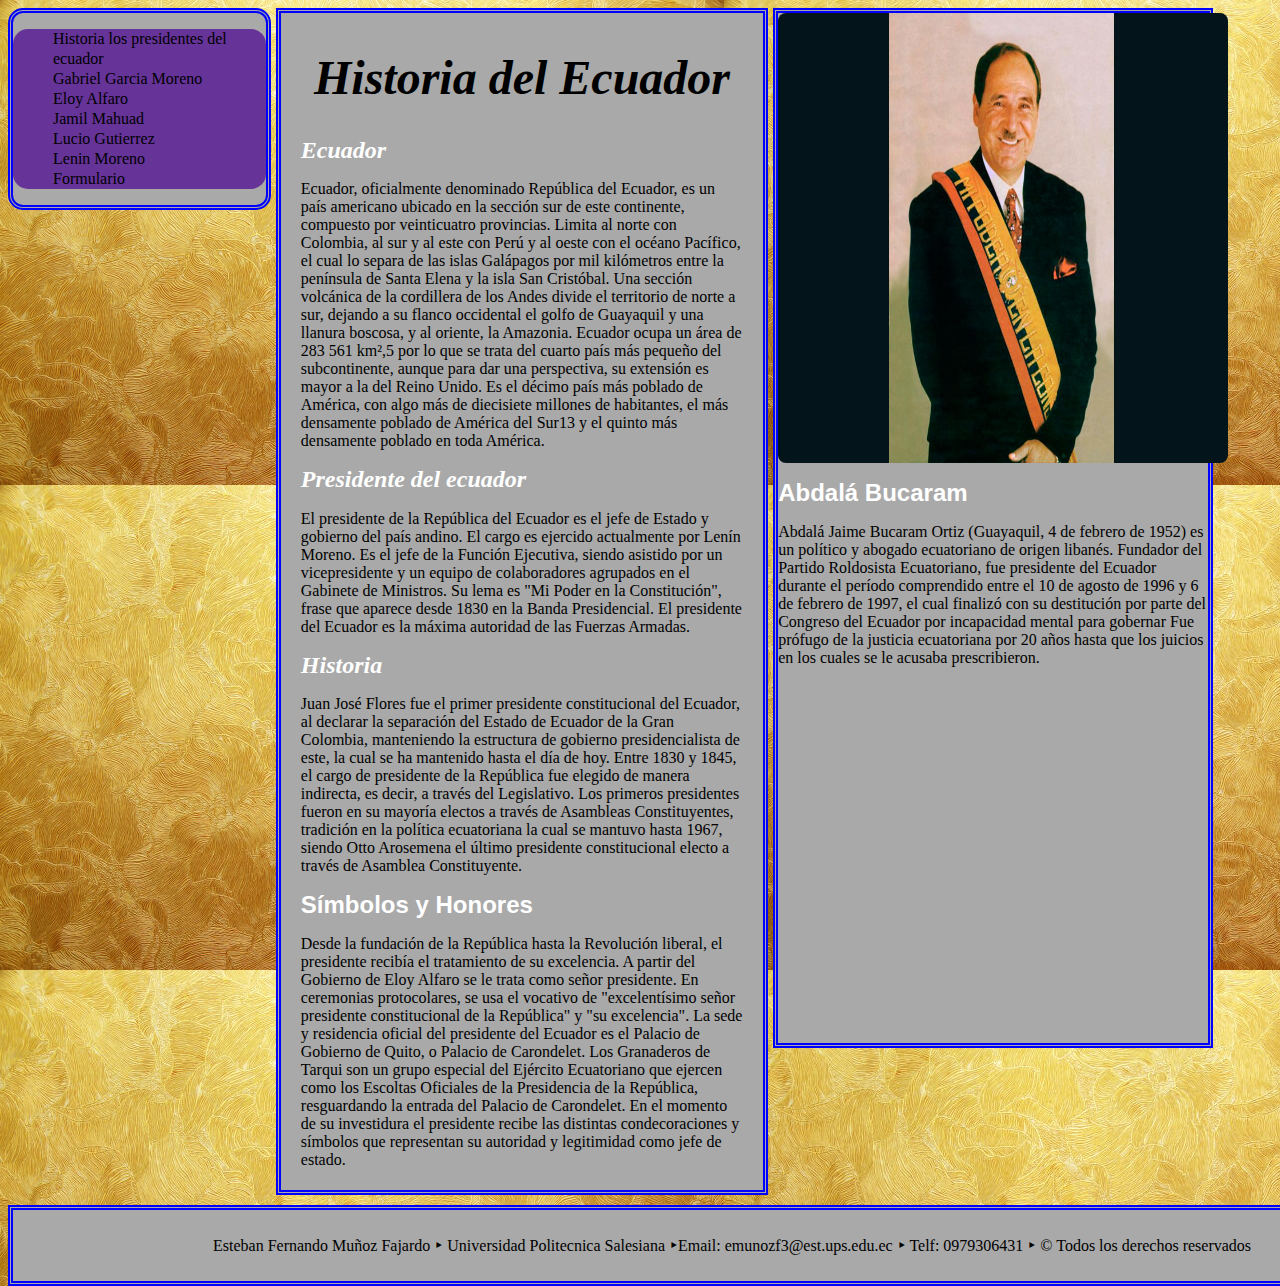
<file: ejemplo2/index.html>
<!DOCTYPE html>
<html lang="es">

<head>
    <title>Historia de los presidentes en el Ecuador</title>
    <meta charset="utf-8" />
</head>

<body id="fondo">
    <link href="./css/reglas.css" rel="stylesheet" type="text/css" />
    <link href="./css/trescolumnas.css" rel="stylesheet" type="text/css" />
    <header>
        <section>
            <nav id="menuPrincipal" class="menu">
                <ul>
                    <li><a href="index.html">Historia los presidentes del ecuador</a></li>
                    <li><a href="page1.html">Gabriel Garcia Moreno</a></li>
                    <li><a href="page2.html">Eloy Alfaro</a></li>
                    <li><a href="page3.html">Jamil Mahuad </a></li>
                    <li><a href="page4.html">Lucio Gutierrez</a></li>
                    <li><a href="page5.html">Lenin Moreno</a></li>
                    <li><a href="formulario.html">Formulario</a></li>
                </ul>

          
            </nav>
        </section>
    </header>

    <section id=contenido>
        <article id=definicion>
            <h1>Historia del Ecuador</h1>
            <head>
                <h2>Ecuador</h2>
            </head>
            <p>
                    Ecuador, oficialmente denominado República del Ecuador, 
                    es un país americano ubicado en la sección sur de este continente, 
                    compuesto por veinticuatro provincias. Limita al norte con Colombia, 
                    al sur y al este con Perú y al oeste con el océano Pacífico, 
                    el cual lo separa de las islas Galápagos por mil kilómetros entre la península de Santa Elena y 
                    la isla San Cristóbal. 
                    Una sección volcánica de la cordillera de los Andes divide el territorio de norte a sur, 
                    dejando a su flanco occidental el golfo de Guayaquil y una llanura boscosa, y al oriente, 
                    la Amazonia. Ecuador ocupa un área de 283 561 km²,5​ por lo que se trata del cuarto país 
                    más pequeño del subcontinente, aunque para dar una perspectiva, su extensión es mayor 
                    a la del Reino Unido. Es el décimo país más poblado de América, con algo más de diecisiete 
                    millones de habitantes, el más densamente poblado de América del Sur13​ y 
                    el quinto más densamente poblado en toda América. 
            </p>
        </article>

        <article id=presidencia>
            
            <h2>Presidente del ecuador</h2>
        
        <p>
                El presidente de la República del Ecuador es el jefe de Estado 
                y gobierno del país andino. El cargo es ejercido actualmente por Lenín Moreno. 
                Es el jefe de la Función Ejecutiva, siendo asistido por un vicepresidente y 
                un equipo de colaboradores agrupados en el Gabinete de Ministros. 
                Su lema es "Mi Poder en la Constitución", frase que aparece desde 1830 en la Banda Presidencial. 
                El presidente del Ecuador es la máxima autoridad de las Fuerzas Armadas. 
        </p>
    </article>

    <article id=historia>
        
            <h2>Historia</h2>
        
        <p>
            
                Juan José Flores fue el primer presidente constitucional del Ecuador, 
                al declarar la separación del Estado de Ecuador de la Gran Colombia, 
                manteniendo la estructura de gobierno presidencialista de este, 
                la cual se ha mantenido hasta el día de hoy. 
                Entre 1830 y 1845, el cargo de presidente de la República fue elegido de manera indirecta, 
                es decir, a través del Legislativo. Los primeros presidentes fueron en su mayoría electos a 
                través de Asambleas Constituyentes, tradición en la política ecuatoriana la cual se mantuvo hasta 1967, 
                siendo Otto Arosemena el último presidente constitucional electo a través de Asamblea Constituyente.
        </p>
    </article>


    

    <article id=honores>
        <h3>Símbolos y Honores</h3>

        <p>
                Desde la fundación de la República hasta la Revolución liberal, 
                el presidente recibía el tratamiento de su excelencia. 
                A partir del Gobierno de Eloy Alfaro se le trata como señor presidente. 
                En ceremonias protocolares, se usa el vocativo de "excelentísimo señor presidente constitucional de la República" y 
                "su excelencia".

                La sede y residencia oficial del presidente del Ecuador es el Palacio de Gobierno de Quito, 
                o Palacio de Carondelet. Los Granaderos de Tarqui son un grupo especial del Ejército Ecuatoriano que 
                ejercen como los Escoltas Oficiales de la Presidencia de la República, 
                resguardando la entrada del Palacio de Carondelet. 
                En el momento de su investidura el presidente recibe las distintas condecoraciones y símbolos que representan 
                su autoridad y legitimidad como jefe de estado. 
        </p>
    </article>
   
</section>   

<section id="tercera">
    <img src="./images/abdala.jpg" class="imagen" alt="" />
    <article id=piel>
            <h3>Abdalá Bucaram</h3>
            <p>
                    Abdalá Jaime Bucaram Ortiz (Guayaquil, 4 de febrero de 1952) es un político y abogado ecuatoriano de origen libanés. 
                    Fundador del Partido Roldosista Ecuatoriano, fue presidente del Ecuador durante el período comprendido entre el 
                    10 de agosto de 1996 y 6 de febrero de 1997, 
                    el cual finalizó con su destitución por parte del Congreso del Ecuador 
                    por incapacidad mental para gobernar​ Fue prófugo de la justicia ecuatoriana por 20 años hasta que los juicios en 
                    los cuales se le acusaba prescribieron.
            </p>
        </article>    


<aside>
    <iframe width="450" height="300" src="https://www.youtube.com/embed/pgePnGHpA5s" 
    frameborder="0" allow="accelerometer; autoplay; encrypted-media; gyroscope; picture-in-picture" allowfullscreen>
    </iframe>
</aside>


</section>



<footer id="footer">
<p>Esteban Fernando Muñoz Fajardo &#8227; Universidad Politecnica Salesiana &#8227;Email:
<a href="mailto:emunozf3@est.ups.edu.ec">emunozf3@est.ups.edu.ec</a> &#8227;
Telf: <a href="0979306431">0979306431</a> &#8227; &#169; Todos los derechos reservados</p>
</footer>
</body>

</html>
</file>
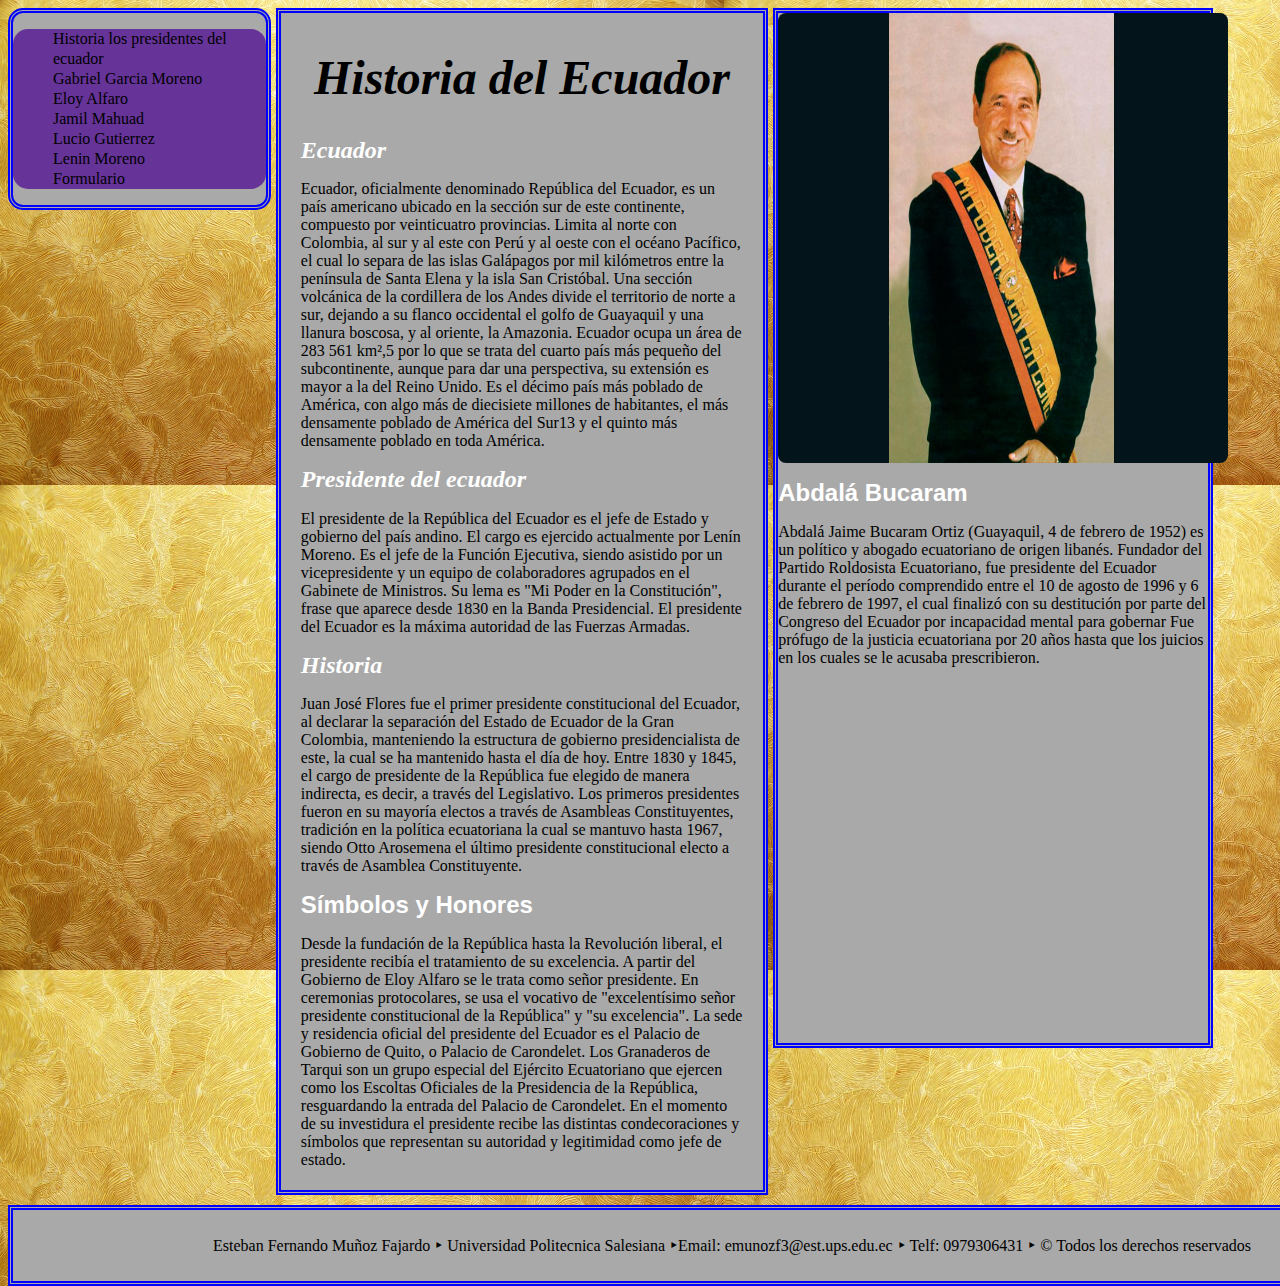
<file: ejemplo2/paginas/index.html>
<!DOCTYPE html>
<html lang="es">

<head>
    <title>Historia de los presidentes en el Ecuador</title>
    <meta charset="utf-8" />
</head>

<body id="fondo">
    <link href="../css/reglas.css" rel="stylesheet" type="text/css" />
    <link href="../css/trescolumnas.css" rel="stylesheet" type="text/css" />
    <header>
        <section>
            <nav id="menuPrincipal" class="menu">
                <ul>
                    <li><a href="index.html">Historia los presidentes del ecuador</a></li>
                    <li><a href="page1.html">Gabriel Garcia Moreno</a></li>
                    <li><a href="page2.html">Eloy Alfaro</a></li>
                    <li><a href="page3.html">Jamil Mahuad </a></li>
                    <li><a href="page4.html">Lucio Gutierrez</a></li>
                    <li><a href="page5.html">Lenin Moreno</a></li>
                    <li><a href="formulario.html">Formulario</a></li>
                </ul>

          
            </nav>
        </section>
    </header>

    <section id=contenido>
        <article id=definicion>
            <h1>Historia del Ecuador</h1>
            <head>
                <h2>Ecuador</h2>
            </head>
            <p>
                    Ecuador, oficialmente denominado República del Ecuador, 
                    es un país americano ubicado en la sección sur de este continente, 
                    compuesto por veinticuatro provincias. Limita al norte con Colombia, 
                    al sur y al este con Perú y al oeste con el océano Pacífico, 
                    el cual lo separa de las islas Galápagos por mil kilómetros entre la península de Santa Elena y 
                    la isla San Cristóbal. 
                    Una sección volcánica de la cordillera de los Andes divide el territorio de norte a sur, 
                    dejando a su flanco occidental el golfo de Guayaquil y una llanura boscosa, y al oriente, 
                    la Amazonia. Ecuador ocupa un área de 283 561 km²,5​ por lo que se trata del cuarto país 
                    más pequeño del subcontinente, aunque para dar una perspectiva, su extensión es mayor 
                    a la del Reino Unido. Es el décimo país más poblado de América, con algo más de diecisiete 
                    millones de habitantes, el más densamente poblado de América del Sur13​ y 
                    el quinto más densamente poblado en toda América. 
            </p>
        </article>

        <article id=presidencia>
            
            <h2>Presidente del ecuador</h2>
        
        <p>
                El presidente de la República del Ecuador es el jefe de Estado 
                y gobierno del país andino. El cargo es ejercido actualmente por Lenín Moreno. 
                Es el jefe de la Función Ejecutiva, siendo asistido por un vicepresidente y 
                un equipo de colaboradores agrupados en el Gabinete de Ministros. 
                Su lema es "Mi Poder en la Constitución", frase que aparece desde 1830 en la Banda Presidencial. 
                El presidente del Ecuador es la máxima autoridad de las Fuerzas Armadas. 
        </p>
    </article>

    <article id=historia>
        
            <h2>Historia</h2>
        
        <p>
            
                Juan José Flores fue el primer presidente constitucional del Ecuador, 
                al declarar la separación del Estado de Ecuador de la Gran Colombia, 
                manteniendo la estructura de gobierno presidencialista de este, 
                la cual se ha mantenido hasta el día de hoy. 
                Entre 1830 y 1845, el cargo de presidente de la República fue elegido de manera indirecta, 
                es decir, a través del Legislativo. Los primeros presidentes fueron en su mayoría electos a 
                través de Asambleas Constituyentes, tradición en la política ecuatoriana la cual se mantuvo hasta 1967, 
                siendo Otto Arosemena el último presidente constitucional electo a través de Asamblea Constituyente.
        </p>
    </article>


    

    <article id=honores>
        <h3>Símbolos y Honores</h3>

        <p>
                Desde la fundación de la República hasta la Revolución liberal, 
                el presidente recibía el tratamiento de su excelencia. 
                A partir del Gobierno de Eloy Alfaro se le trata como señor presidente. 
                En ceremonias protocolares, se usa el vocativo de "excelentísimo señor presidente constitucional de la República" y 
                "su excelencia".

                La sede y residencia oficial del presidente del Ecuador es el Palacio de Gobierno de Quito, 
                o Palacio de Carondelet. Los Granaderos de Tarqui son un grupo especial del Ejército Ecuatoriano que 
                ejercen como los Escoltas Oficiales de la Presidencia de la República, 
                resguardando la entrada del Palacio de Carondelet. 
                En el momento de su investidura el presidente recibe las distintas condecoraciones y símbolos que representan 
                su autoridad y legitimidad como jefe de estado. 
        </p>
    </article>
   
</section>   

<section id="tercera">
    <img src="../images/abdala.jpg" class="imagen" alt="" />
    <article id=piel>
            <h3>Abdalá Bucaram</h3>
            <p>
                    Abdalá Jaime Bucaram Ortiz (Guayaquil, 4 de febrero de 1952) es un político y abogado ecuatoriano de origen libanés. 
                    Fundador del Partido Roldosista Ecuatoriano, fue presidente del Ecuador durante el período comprendido entre el 
                    10 de agosto de 1996 y 6 de febrero de 1997, 
                    el cual finalizó con su destitución por parte del Congreso del Ecuador 
                    por incapacidad mental para gobernar​ Fue prófugo de la justicia ecuatoriana por 20 años hasta que los juicios en 
                    los cuales se le acusaba prescribieron.
            </p>
        </article>    


<aside>
    <iframe width="450" height="300" src="https://www.youtube.com/embed/pgePnGHpA5s" 
    frameborder="0" allow="accelerometer; autoplay; encrypted-media; gyroscope; picture-in-picture" allowfullscreen>
    </iframe>
</aside>


</section>



<footer id="footer">
<p>Esteban Fernando Muñoz Fajardo &#8227; Universidad Politecnica Salesiana &#8227;Email:
<a href="mailto:emunozf3@est.ups.edu.ec">emunozf3@est.ups.edu.ec</a> &#8227;
Telf: <a href="0979306431">0979306431</a> &#8227; &#169; Todos los derechos reservados</p>
</footer>
</body>

</html>
</file>
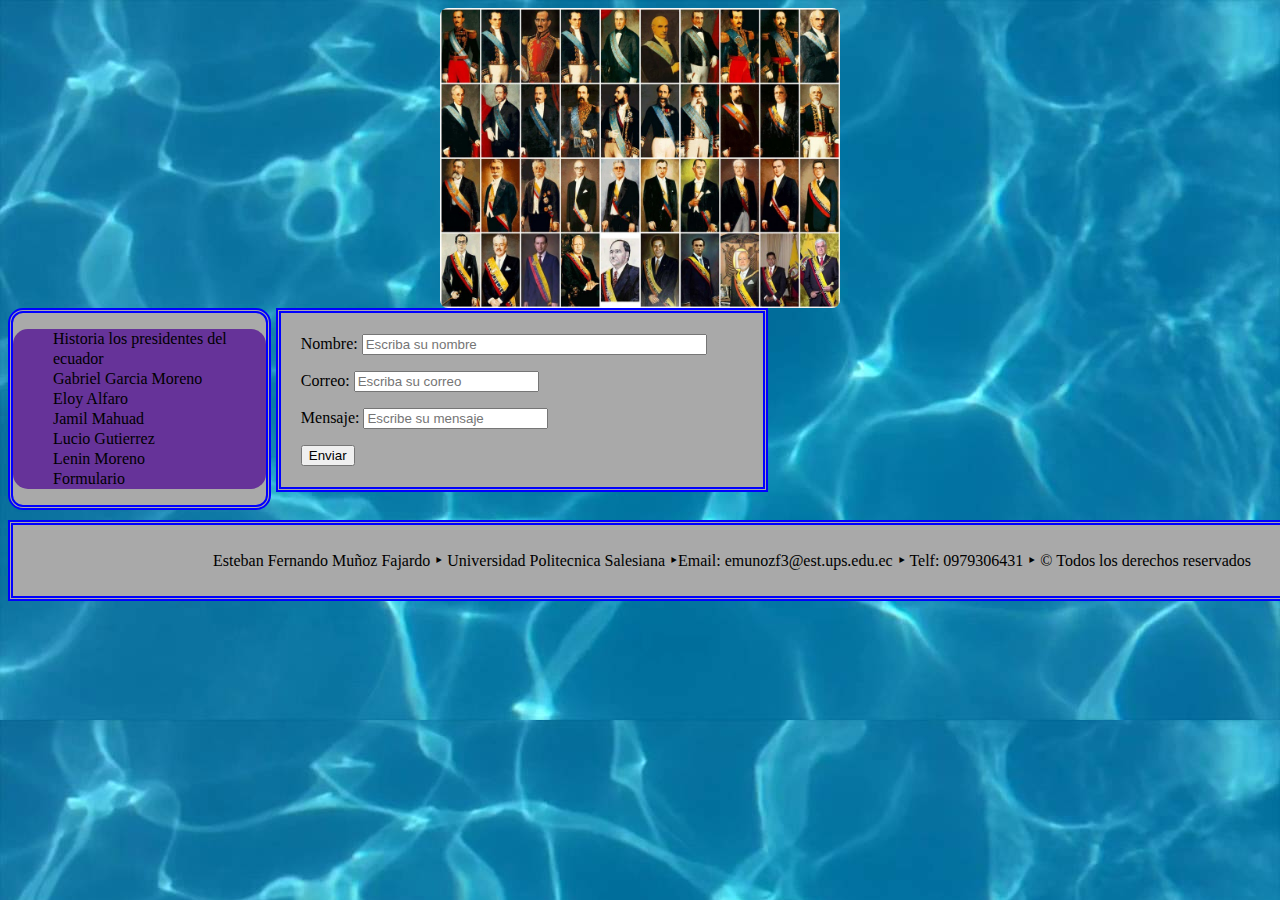
<file: ejemplo2/paginas/formulario.html>
<!DOCTYPE html>
<html lang="es">

<head>
    <title>Formulario</title>
    <meta charset="utf-8" />
</head>

<body id="fondo5">
    <link href="../css/reglas.css" rel="stylesheet" type="text/css" />
    <link href="../css/trescolumnas.css" rel="stylesheet" type="text/css" />
    <header>
            <a href="index.html"><img src="../images/presidentes.jpg" width="400" height="300" alt="presidentes" /></a>

        <section>
            <nav id="menuPrincipal" class="menu">
                <ul>
                    <li><a href="index.html">Historia los presidentes del ecuador</a></li>
                    <li><a href="page1.html">Gabriel Garcia Moreno</a></li>
                    <li><a href="page2.html">Eloy Alfaro</a></li>
                    <li><a href="page3.html">Jamil Mahuad </a></li>
                    <li><a href="page4.html">Lucio Gutierrez</a></li>
                    <li><a href="page5.html">Lenin Moreno</a></li>
                    <li><a href="formulario.html">Formulario</a></li>
                </ul>
            </nav>
        </section>
    </header>

    <form id="contenido" id="formulario">
        <p>Nombre: <input type="nombre" name="nombre" size="40" placeholder="Escriba su nombre"></p>
        <p>Correo: <input type="correo" name="correo" min="1900" placeholder="Escriba su correo"></p>
        <p>Mensaje: <input type="mensaje" name="mensaje" min="1900" placeholder="Escribe su mensaje"></p>

        <p>
            <input type="submit" value="Enviar">
        </p>
    </form>

    <footer id="footer">
            <p>Esteban Fernando Muñoz Fajardo &#8227; Universidad Politecnica Salesiana &#8227;Email:
                <a href="mailto:emunozf3@est.ups.edu.ec">emunozf3@est.ups.edu.ec</a> &#8227;
                Telf: <a href="0979306431">0979306431</a> &#8227; &#169; Todos los derechos reservados</p>
        </footer>

</body>

</html>
</file>
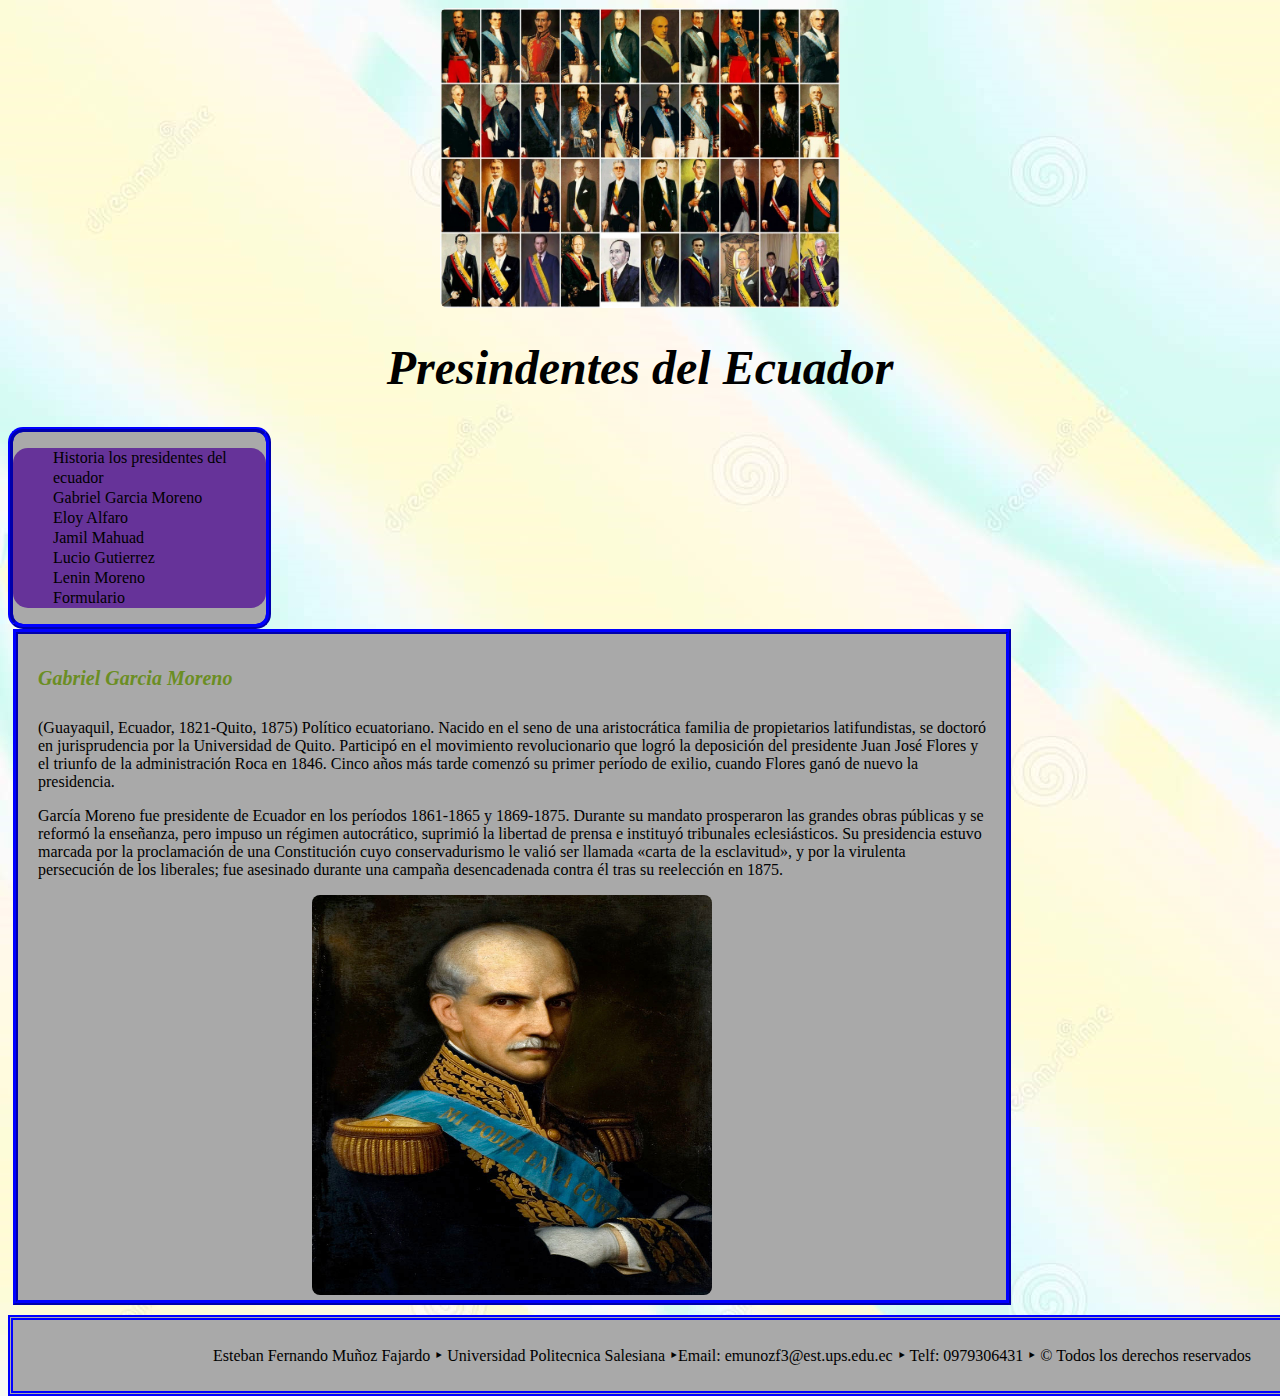
<file: ejemplo2/paginas/page1.html>
<!DOCTYPE html>
<html lang="es">

<head>
    <title>Gabriel Garcia Moreno</title>
    <meta charset="utf-8" />
</head>
<a href="index.html"><img src="../images/presidentes.jpg" width="400" height="300" alt="presidentes" /></a>
<body id="fondo2">
    <link href="../css/reglas.css" rel="stylesheet" type="text/css" />
    <link href="../css/doscolumnas.css" rel="stylesheet" type="text/css" />
    <header>
       
            <h1>Presindentes del Ecuador</h1>

        <section>
            <nav id="menuPrincipal" class="menu">
                <ul>
                    <li><a href="index.html">Historia los presidentes del ecuador</a></li>
                    <li><a href="page1.html">Gabriel Garcia Moreno</a></li>
                    <li><a href="page2.html">Eloy Alfaro</a></li>
                    <li><a href="page3.html">Jamil Mahuad </a></li>
                    <li><a href="page4.html">Lucio Gutierrez</a></li>
                    <li><a href="page5.html">Lenin Moreno</a></li>
                    <li><a href="formulario.html">Formulario</a></li>
                </ul>

            </nav>
        </section>
    </header>
    <section id="contenido">
        <article>
            <h2 class="titulo">Gabriel Garcia Moreno</h2>

            <p>(Guayaquil, Ecuador, 1821-Quito, 1875) Político ecuatoriano. 
                Nacido en el seno de una aristocrática familia de propietarios latifundistas, 
                se doctoró en jurisprudencia por la Universidad de Quito. Participó en el movimiento 
                revolucionario que logró la deposición del presidente Juan José Flores y el triunfo de 
                la administración Roca en 1846. Cinco años más tarde comenzó su primer período de exilio, 
                cuando Flores ganó de nuevo la presidencia. 
            </p>
            <p>
                    García Moreno fue presidente de Ecuador en los períodos 1861-1865 y 1869-1875. 
                    Durante su mandato prosperaron las grandes obras públicas y se reformó la enseñanza, 
                    pero impuso un régimen autocrático, suprimió la libertad de prensa e instituyó tribunales eclesiásticos. 
                    Su presidencia estuvo marcada por la proclamación de una Constitución cuyo conservadurismo le valió ser 
                    llamada «carta de la esclavitud», y por la virulenta persecución de los liberales; 
                    fue asesinado durante una campaña desencadenada contra él tras su reelección en 1875.
            </p>
            <aside>
                <img src="../images/gabriel.jpg"  width="400" height="400" alt="gabriel garcia moreno" />
            </aside>
        </article>
    </section>
    <footer id="footer">
        <p>Esteban Fernando Muñoz Fajardo &#8227; Universidad Politecnica Salesiana &#8227;Email:
            <a href="mailto:emunozf3@est.ups.edu.ec">emunozf3@est.ups.edu.ec</a> &#8227;
            Telf: <a href="0979306431">0979306431</a> &#8227; &#169; Todos los derechos reservados</p>
    </footer>
</body>


</html>
</file>
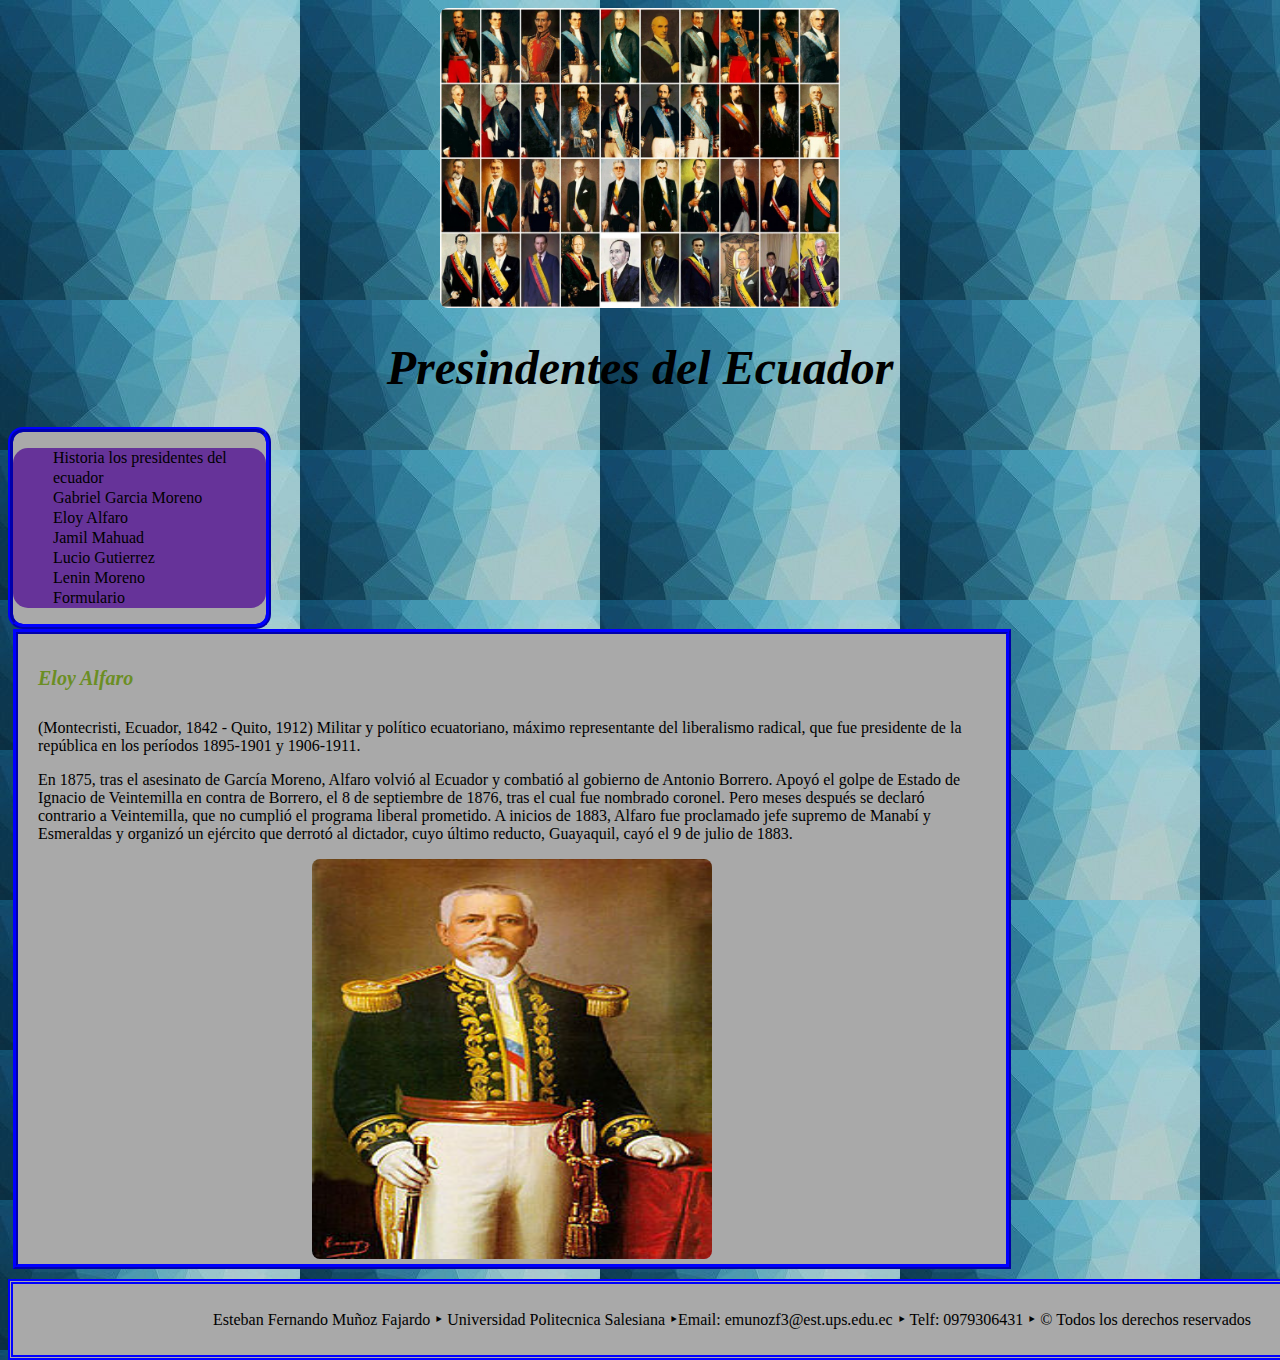
<file: ejemplo2/paginas/page2.html>
<!DOCTYPE html>
<html lang="es">

<head>
    <title>Reptiles</title>
    <meta charset="utf-8" />
</head>
<a href="index.html"><img src="../images/presidentes.jpg" width="400" height="300" alt="presidentes" /></a>
<body id="fondo1">
    <link href="../css/reglas.css" rel="stylesheet" type="text/css" />
    <link href="../css/doscolumnas.css" rel="stylesheet" type="text/css" />
    <header>
       
            <h1>Presindentes del Ecuador</h1>
        <section>
            <nav id="menuPrincipal" class="menu">
                <ul>
                    <li><a href="index.html">Historia los presidentes del ecuador</a></li>
                    <li><a href="page1.html">Gabriel Garcia Moreno</a></li>
                    <li><a href="page2.html">Eloy Alfaro</a></li>
                    <li><a href="page3.html">Jamil Mahuad </a></li>
                    <li><a href="page4.html">Lucio Gutierrez</a></li>
                    <li><a href="page5.html">Lenin Moreno</a></li>
                    <li><a href="formulario.html">Formulario</a></li>
                </ul>

            </nav>
           
        </section>
    </header>

    <section id="contenido">
        <article>
            <h2 class="titulo">Eloy Alfaro</h2>

            <p>
            (Montecristi, Ecuador, 1842 - Quito, 1912) Militar y político ecuatoriano, 
            máximo representante del liberalismo radical, que fue presidente de la república 
            en los períodos 1895-1901 y 1906-1911.


            </p>
            <p>
                    En 1875, tras el asesinato de García Moreno, Alfaro volvió al Ecuador y 
                    combatió al gobierno de Antonio Borrero. Apoyó el golpe de Estado de Ignacio de 
                    Veintemilla en contra de Borrero, el 8 de septiembre de 1876, tras el cual fue nombrado coronel. 
                    Pero meses después se declaró contrario a Veintemilla, que no cumplió el programa liberal prometido. 
                    A inicios de 1883, Alfaro fue proclamado jefe supremo de Manabí y Esmeraldas y
                    organizó un ejército que derrotó al dictador, cuyo último reducto, Guayaquil, 
                    cayó el 9 de julio de 1883. 
            </p>
            <aside>
                <img src="../images/eloy.jpg"  width="400" height="400" alt="gabriel garcia moreno" />
            </aside>
        </article>
    </section>
    <footer id="footer">
        <p>Esteban Fernando Muñoz Fajardo &#8227; Universidad Politecnica Salesiana &#8227;Email:
            <a href="mailto:emunozf3@est.ups.edu.ec">emunozf3@est.ups.edu.ec</a> &#8227;
            Telf: <a href="0979306431">0979306431</a> &#8227; &#169; Todos los derechos reservados</p>
    </footer>
</body>


</html>
</file>
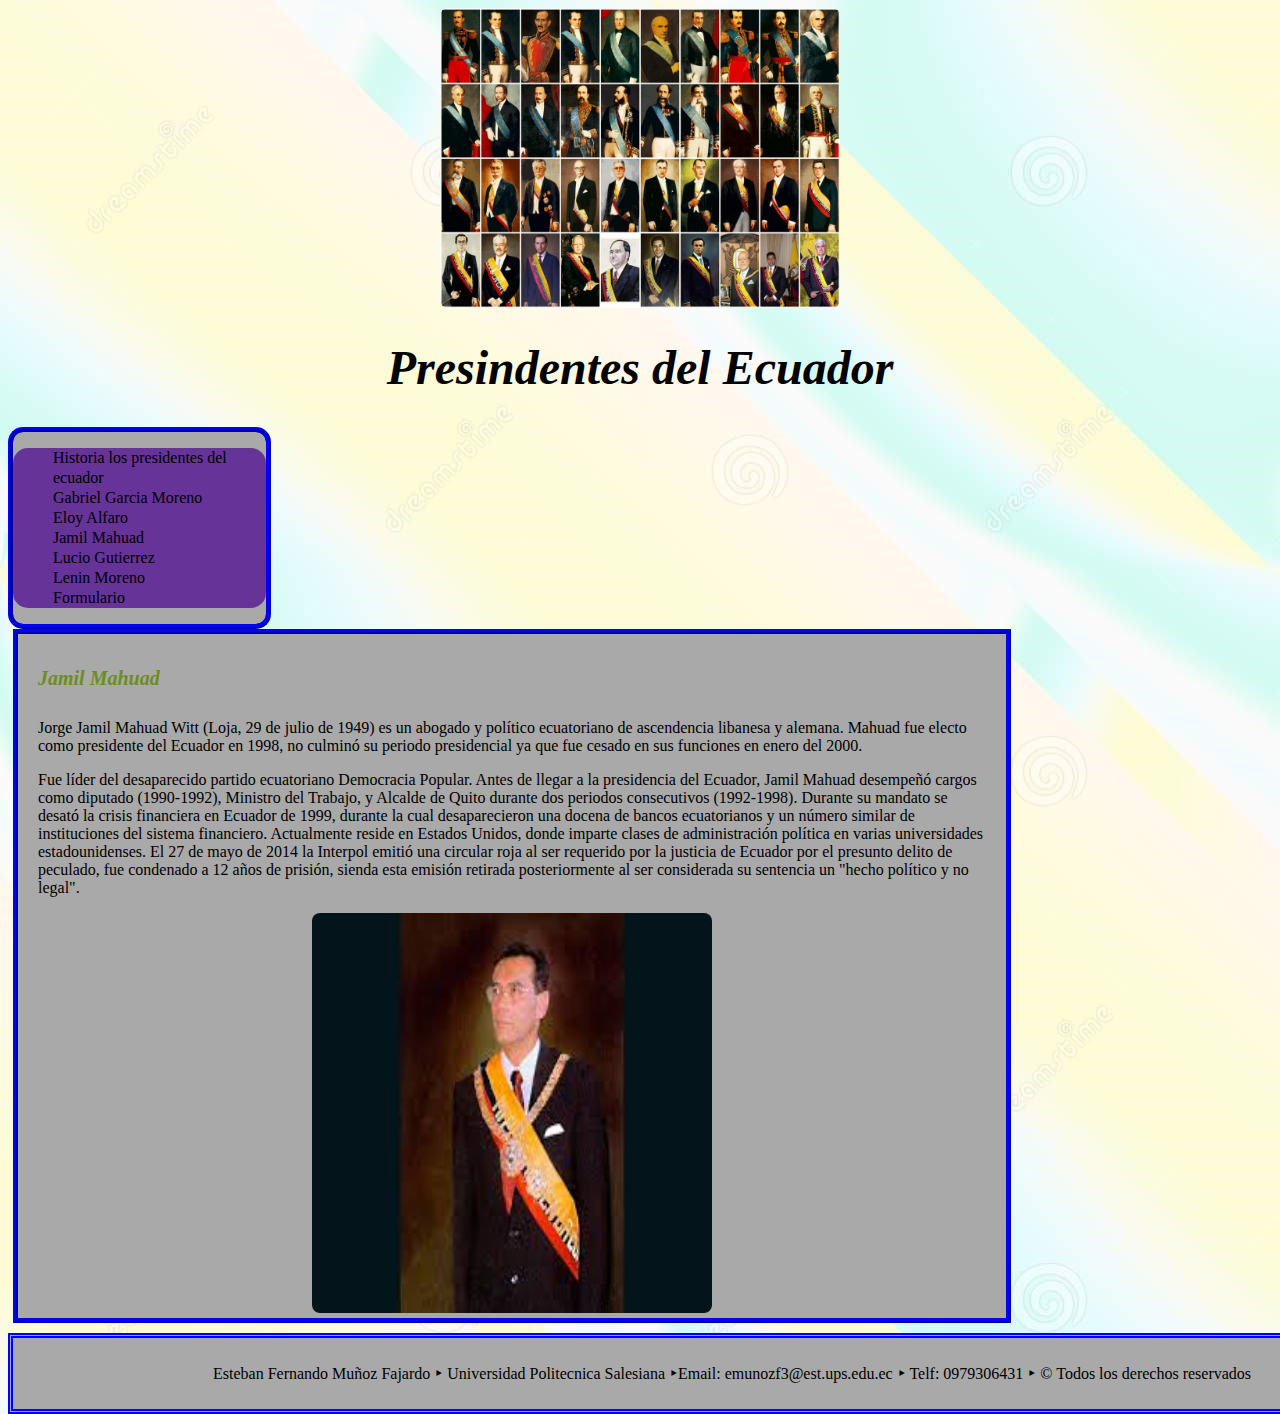
<file: ejemplo2/paginas/page3.html>
<!DOCTYPE html>
<html lang="es">

<head>
    <title>Jamil Mahuad</title>
    <meta charset="utf-8" />
</head>
<a href="index.html"><img src="../images/presidentes.jpg" width="400" height="300" alt="presidentes" /></a>
<body id="fondo2">
    <link href="../css/reglas.css" rel="stylesheet" type="text/css" />
    <link href="../css/doscolumnas.css" rel="stylesheet" type="text/css" />
    <header>
       
            <h1>Presindentes del Ecuador</h1>

        <section>
            <nav id="menuPrincipal" class="menu">
                <ul>
                    <li><a href="index.html">Historia los presidentes del ecuador</a></li>
                    <li><a href="page1.html">Gabriel Garcia Moreno</a></li>
                    <li><a href="page2.html">Eloy Alfaro</a></li>
                    <li><a href="page3.html">Jamil Mahuad </a></li>
                    <li><a href="page4.html">Lucio Gutierrez</a></li>
                    <li><a href="page5.html">Lenin Moreno</a></li>
                    <li><a href="formulario.html">Formulario</a></li>
                </ul>

            </nav>
           
        </section>
    </header>

    <section id="contenido">
        <article>
            <h2 class="titulo">Jamil Mahuad</h2>

            <p>
                    Jorge Jamil Mahuad Witt (Loja, 29 de julio de 1949) es un abogado y 
                    político ecuatoriano de ascendencia libanesa y alemana. 
                    Mahuad fue electo como presidente del Ecuador en 1998, 
                    no culminó su periodo presidencial ya que fue cesado en sus funciones en enero del 2000. 
            </p>
            <p>
                    Fue líder del desaparecido partido ecuatoriano Democracia Popular. 
                    Antes de llegar a la presidencia del Ecuador, 
                    Jamil Mahuad desempeñó cargos como diputado (1990-1992), Ministro del Trabajo, 
                    y Alcalde de Quito durante dos periodos consecutivos (1992-1998)​. 
                    Durante su mandato se desató la crisis financiera en Ecuador de 1999, 
                    durante la cual desaparecieron una docena de bancos ecuatorianos y 
                    un número similar de instituciones del sistema financiero. Actualmente reside en Estados Unidos, 
                    donde imparte clases de administración política en varias universidades estadounidenses. 
                    El 27 de mayo de 2014 la Interpol emitió una circular roja al ser requerido por la justicia de Ecuador 
                    por el presunto delito de peculado, fue condenado a 12 años de prisión, 
                    sienda esta emisión retirada posteriormente al ser considerada su sentencia un "hecho político y no legal".
            </p>
            <aside>
                <img src="../images/mahuad.jfif"  width="400" height="400" alt="gabriel garcia moreno" />
            </aside>
        </article>
    </section>
    <footer id="footer">
        <p>Esteban Fernando Muñoz Fajardo &#8227; Universidad Politecnica Salesiana &#8227;Email:
            <a href="mailto:emunozf3@est.ups.edu.ec">emunozf3@est.ups.edu.ec</a> &#8227;
            Telf: <a href="0979306431">0979306431</a> &#8227; &#169; Todos los derechos reservados</p>
    </footer>
</body>


</html>
</file>
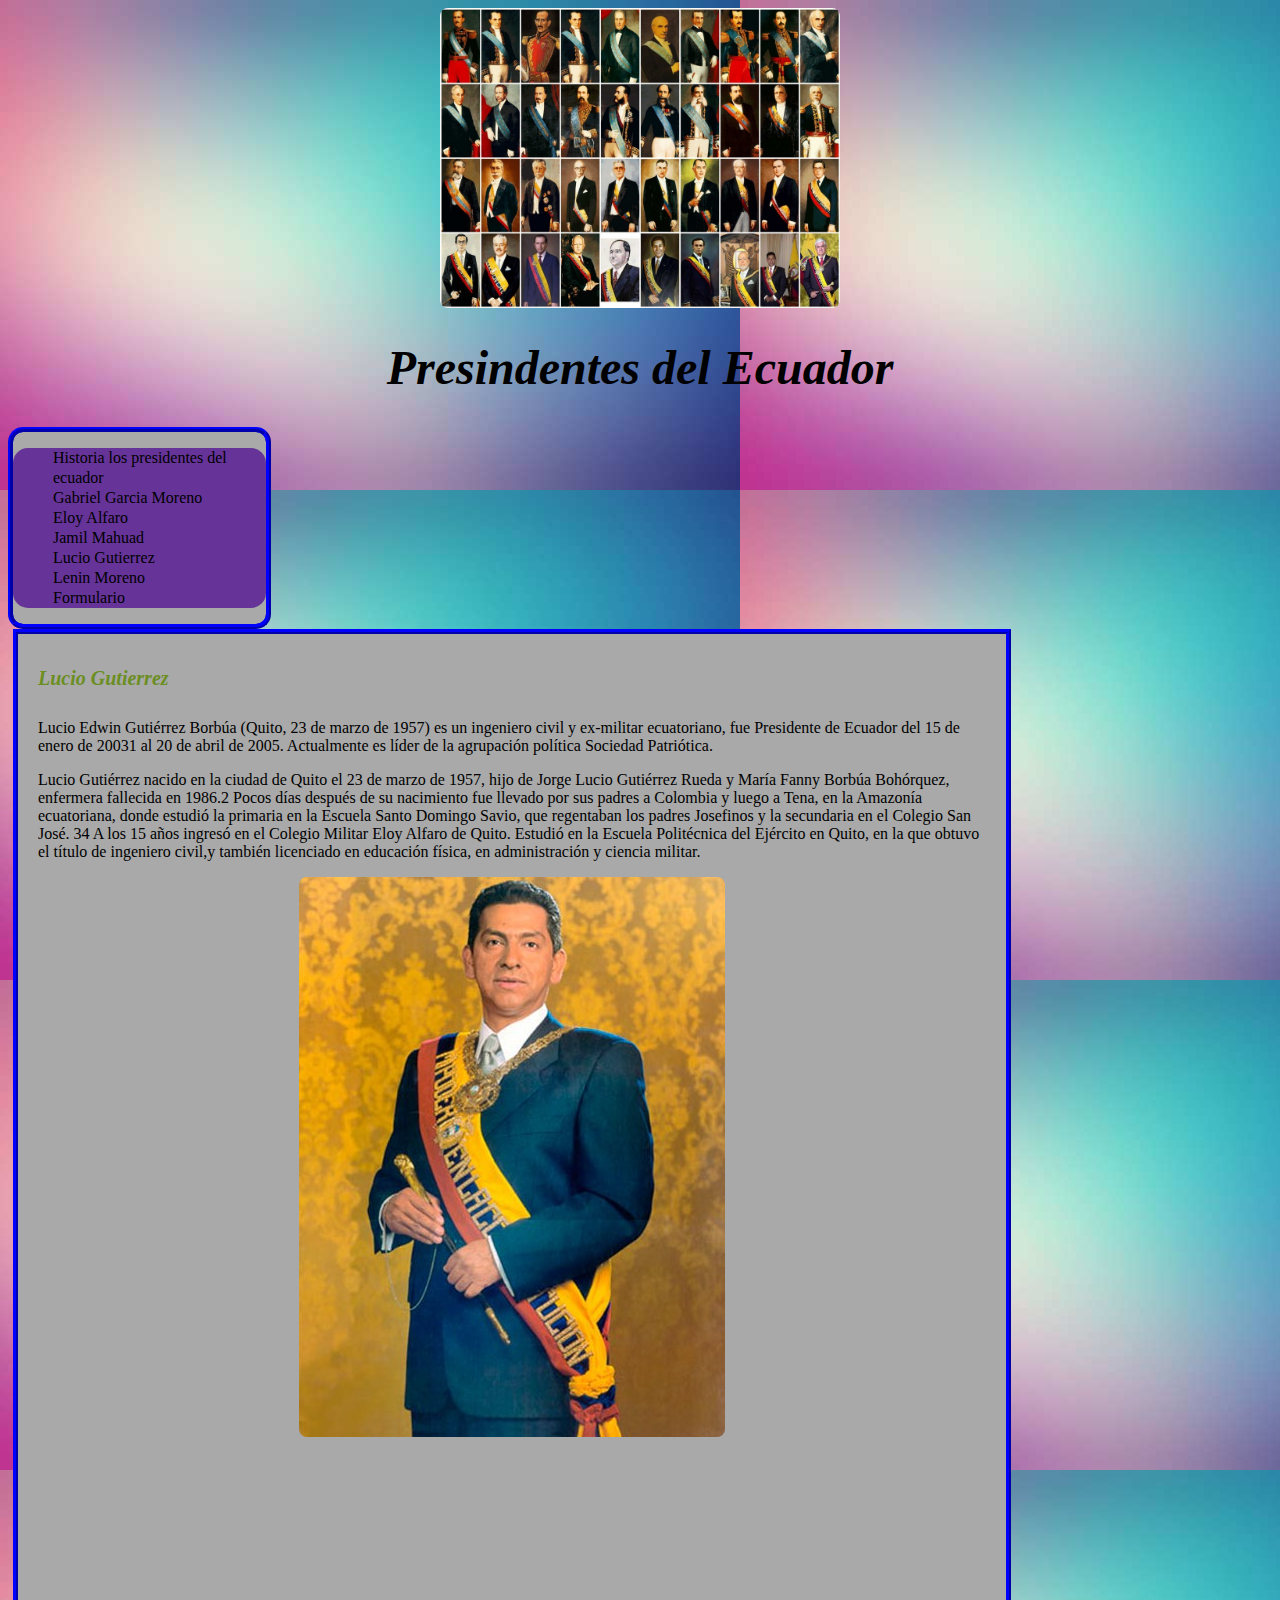
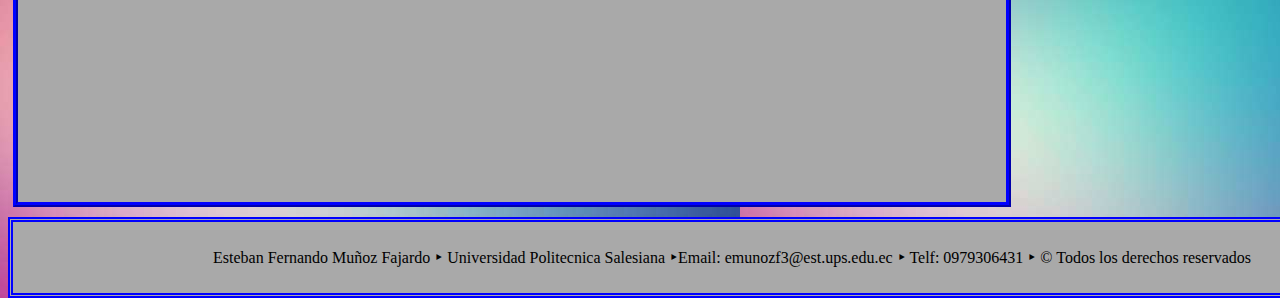
<file: ejemplo2/paginas/page4.html>
<!DOCTYPE html>
<html lang="es">

<head>
    <title>Lucio Gutierrez</title>
    <meta charset="utf-8" />
</head>
<a href="index.html"><img src="../images/presidentes.jpg" width="400" height="300" alt="presidentesa" /></a>
<body id="fondo3">
    <link href="../css/reglas.css" rel="stylesheet" type="text/css" />
    <link href="../css/doscolumnas.css" rel="stylesheet" type="text/css" />
    <header>
       
<h1>Presindentes del Ecuador</h1>

        <section>
            <nav id="menuPrincipal" class="menu">
                <ul>
                    <li><a href="index.html">Historia los presidentes del ecuador</a></li>
                    <li><a href="page1.html">Gabriel Garcia Moreno</a></li>
                    <li><a href="page2.html">Eloy Alfaro</a></li>
                    <li><a href="page3.html">Jamil Mahuad </a></li>
                    <li><a href="page4.html">Lucio Gutierrez</a></li>
                    <li><a href="page5.html">Lenin Moreno</a></li>
                    <li><a href="formulario.html">Formulario</a></li>
                </ul>

            </nav>
           
        </section>
    </header>

    <section id="contenido">
        <article>
            <h2 class="titulo">Lucio Gutierrez</h2>

            <p>
                Lucio Edwin Gutiérrez Borbúa (Quito, 23 de marzo de 1957) es un ingeniero civil y 
                ex-militar ecuatoriano, fue Presidente de Ecuador del 15 de enero de 20031​ al 20 de 
                abril de 2005. Actualmente es líder de la agrupación política Sociedad Patriótica. 
            </p>
            <p>
                    Lucio Gutiérrez nacido en la ciudad de Quito el 23 de marzo de 1957, 
                    hijo de Jorge Lucio Gutiérrez Rueda y María Fanny Borbúa Bohórquez,
                    enfermera fallecida en 1986.2​ Pocos días después de su nacimiento 
                    fue llevado por sus padres a Colombia y luego a Tena, en la Amazonía 
                    ecuatoriana, donde estudió la primaria en la Escuela Santo Domingo Savio,
                    que regentaban los padres Josefinos y la secundaria en el Colegio San José.
                    3​4​ A los 15 años ingresó en el Colegio Militar Eloy Alfaro de Quito. Estudió
                    en la Escuela Politécnica del Ejército en Quito, en la que obtuvo el título de 
                    ingeniero civil,y también licenciado en educación física, en administración y ciencia militar. 
            </p>
            <aside>
                <img src="../images/lucio.jpg"  alt="gabriel garcia moreno" />
            </aside>
            <iframe  width="500" height="300" src="https://www.youtube.com/embed/-IQSdyvnzYg" frameborder="0" 
            allow="accelerometer; autoplay; encrypted-media; gyroscope; picture-in-picture" allowfullscreen></iframe>
        </article>
    </section>
    <footer id="footer">
        <p>Esteban Fernando Muñoz Fajardo &#8227; Universidad Politecnica Salesiana &#8227;Email:
            <a href="mailto:emunozf3@est.ups.edu.ec">emunozf3@est.ups.edu.ec</a> &#8227;
            Telf: <a href="0979306431">0979306431</a> &#8227; &#169; Todos los derechos reservados</p>
    </footer>
</body>
</html>
</file>
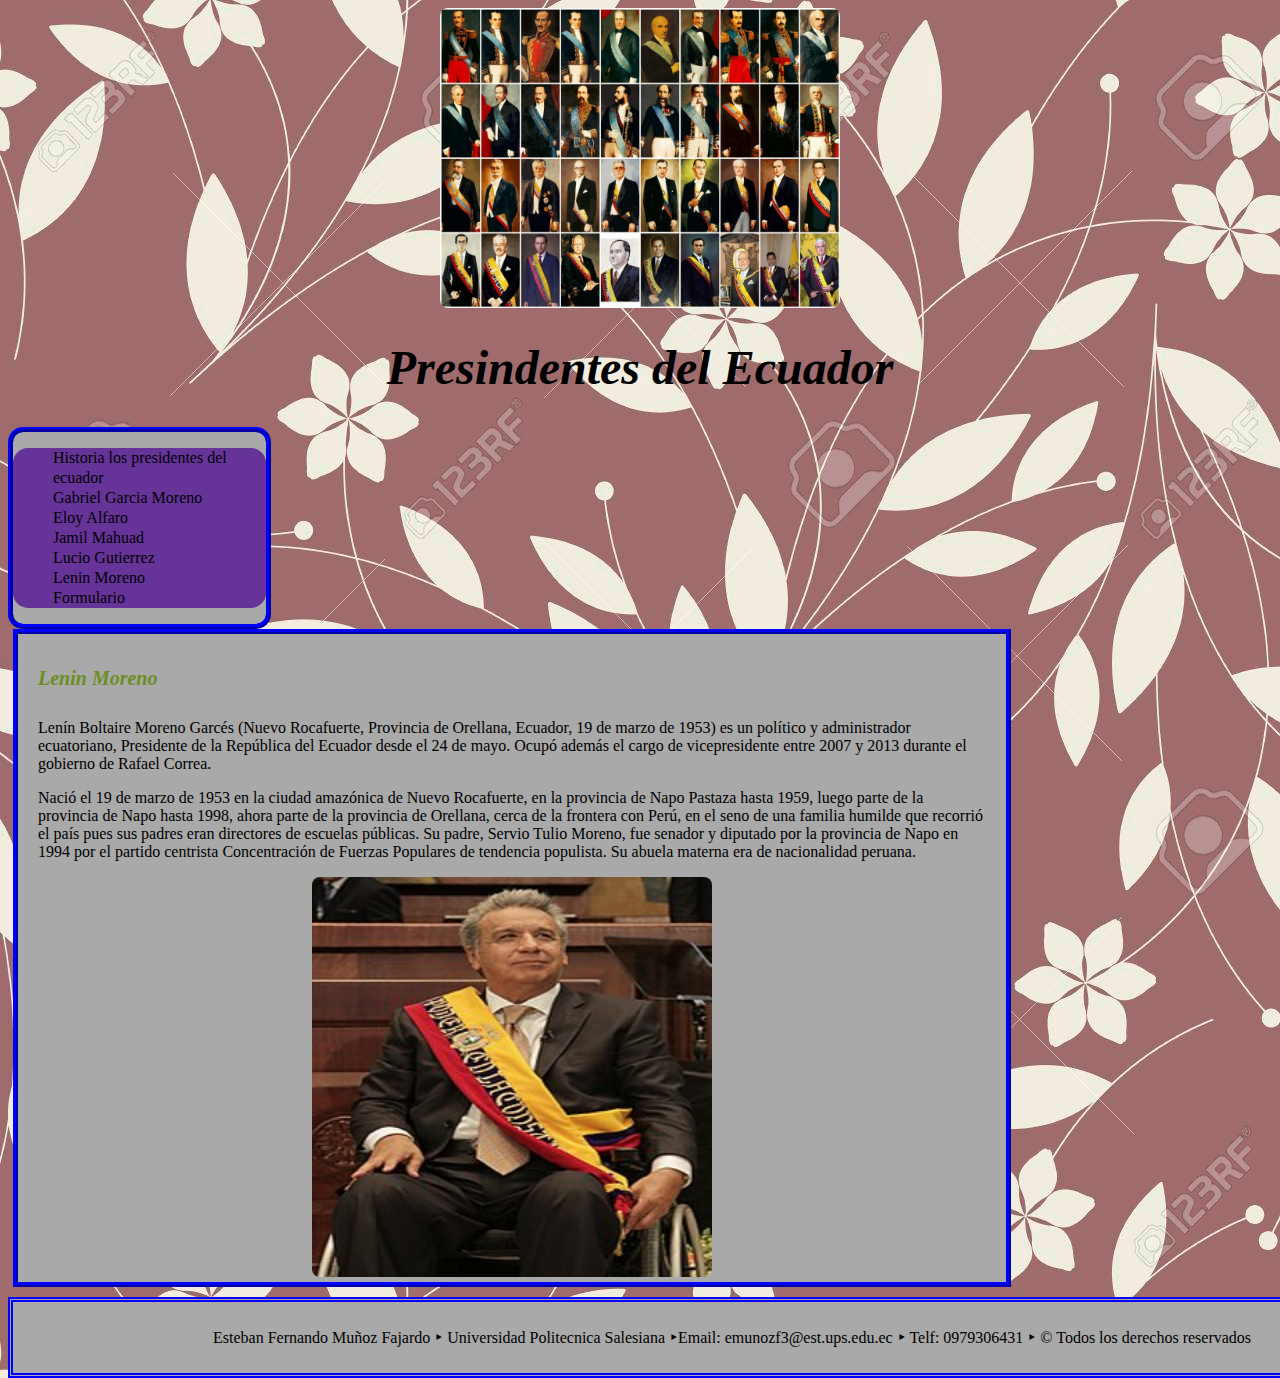
<file: ejemplo2/paginas/page5.html>
<!DOCTYPE html>
<html lang="es">

<head>
    <title>Lenin Moreno</title>
    <meta charset="utf-8" />
</head>
<a href="index.html"><img src="../images/presidentes.jpg" width="400" height="300" alt="presidentes" /></a>
<body id="fondo4">
    <link href="../css/reglas.css" rel="stylesheet" type="text/css" />
    <link href="../css/doscolumnas.css" rel="stylesheet" type="text/css" />
    <header>
       
            <h1>Presindentes del Ecuador</h1>

        <section>
            <nav id="menuPrincipal" class="menu">
                <ul>
                    <li><a href="index.html">Historia los presidentes del ecuador</a></li>
                    <li><a href="page1.html">Gabriel Garcia Moreno</a></li>
                    <li><a href="page2.html">Eloy Alfaro</a></li>
                    <li><a href="page3.html">Jamil Mahuad </a></li>
                    <li><a href="page4.html">Lucio Gutierrez</a></li>
                    <li><a href="page5.html">Lenin Moreno</a></li>
                    <li><a href="formulario.html">Formulario</a></li>
                </ul>

            </nav>
           
        </section>
    </header>

    <section id="contenido">
        <article>
            <h2 class="titulo">Lenin Moreno</h2>

            <p>
                    Lenín Boltaire Moreno Garcés (Nuevo Rocafuerte, Provincia de Orellana, 
                    Ecuador, 19 de marzo de 1953) es un político y administrador ecuatoriano, 
                    Presidente de la República del Ecuador desde el 24 de mayo. Ocupó además el 
                    cargo de vicepresidente entre 2007 y 2013 durante el gobierno de Rafael Correa.  
            </p>
            <p>
                    Nació el 19 de marzo de 1953 en la ciudad amazónica de Nuevo Rocafuerte, 
                    en la provincia de Napo Pastaza hasta 1959, luego parte de la provincia de 
                    Napo hasta 1998, ahora parte de la provincia de Orellana, cerca de la frontera 
                    con Perú, en el seno de una familia humilde que recorrió el país pues sus padres 
                    eran directores de escuelas públicas.​ Su padre, Servio Tulio Moreno, fue senador 
                    y diputado por la provincia de Napo en 1994 por el partido centrista Concentración
                    de Fuerzas Populares de tendencia populista. Su abuela materna era de nacionalidad peruana.
            </p>
            <aside>
                <img src="../images/lenin.jpg"  width="400" height="400" alt="gabriel garcia moreno" />
            </aside>
        </article>
    </section>
    <footer id="footer">
        <p>Esteban Fernando Muñoz Fajardo &#8227; Universidad Politecnica Salesiana &#8227;Email:
            <a href="mailto:emunozf3@est.ups.edu.ec">emunozf3@est.ups.edu.ec</a> &#8227;
            Telf: <a href="0979306431">0979306431</a> &#8227; &#169; Todos los derechos reservados</p>
    </footer>
</body>


</html>
</file>
<file: ejemplo2/css/reglas.css>
#fondo{
    background-image: url(../images/fondo.jpg); 
}

#fondo1{
    background-image: url(../images/fondo1.jpg); 
}
#fondo2{
    background-image: url(../images/fondo2.jpg); 
}
#fondo3{
    background-image: url(../images/fondo3.jpg); 
}
#fondo4{
    background-image: url(../images/fondo4.jpg); 
}
#fondo5{
    background-image: url(../images/fondo5.jpg); 
}
.imagen{
    width: 450px;
    height: 450px;
}

h1{
    color: black;
    font-weight: initial;
    
    font-size: 6ch;
    font-style: italic;  
    text-align: center;
    display: block;
    margin-top: 0.67em;
    margin-bottom: 0.67em;
    margin-left: 0;
    margin-right: 0;
    font-weight: bold;
}
h2{
    color: white;
    font-weight: initial;
    font-family: 'Times New Roman', Times, serif;
    font-size: 3ch;
    font-style: oblique; 
    display: block;
    margin-top: 0.67em;
    margin-bottom: 0.67em;
    margin-left: 0;
    margin-right: 0;
    font-weight: bold;    
}
h3{
    color: white;
    font-weight: initial;
    font-family: Verdana, Geneva, Tahoma, sans-serif;
    font-style: unset;
    font-size: 3ch;
    font-style: unset;  
    display: block;
    margin-top: 0.67em;
    margin-bottom: 0.67em;
    margin-left: 0;
    margin-right: 0;
    font-weight: bold;   
}

a{
    color:#1777FF;
    text-decoration: darkturquoise;
    animation: both;
}

a:link{
    color: #000;
}

a:visited{
    color: #EA35FF;
    background-color: #D1DDFF;

}

a:hover{
    background-color:#FCFF68;
}

a:active{
    color: black;
}

a:checked{
    color:darksalmon;
}

a:empty{
    color: gainsboro;
}

a:focus{
    color: #000;
}
.menu{
    background: rgb(182, 173, 190);
    border-radius: 15px;
    
    
    
}

.menu ul{
    background: rebeccapurple;
    list-style: none;
    border-radius: 15px;
    line-height: 20px;
    
}

.centro{
    background-position: 50% 50%;
}

.titulo{ 
    color: olivedrab; 
    text-decoration: unset;  
    line-height: 50px;   
    font-size: 20px;
} 

p strong {color: blue}

p a{color: cornflowerblue}

#definicion{
    font-family: cursive; 
}

#formulario {
    width: 75%;
    background-color:darkorange;
}

#frm{
    font-family: Verdana, Geneva, Tahoma, sans-serif;
}

#menuPrincipal{
    border-width: 0px;
    background-color: darkgray;
    width: 20%;
    border: 5px blue ridge;
    float: left;
}

#contenido {
    width: 75%;
    background-color:darkgray;
    margin: 0px 0px 0px 5px;
    padding: 5px 20px 5px 20px;
    border: 5px blue ridge;
    float: left;
}

#footer{   
    width: 100%; 
    background-color: darkgray; 
    margin-top: 10px;    
    margin-right: 10px;
    border-width:10px;    
    padding: 20px 20px; 
    border: 5px blue ridge;
    padding: 10px 200px 10px 200px;

    border-top-style: double;  
    border-bottom-style: double; 
    border-right-style: double;  
    border-left-style: double;     
    float:left;
}

h4{
    color: black;
    font-weight: initial;
    font-family: Georgia, 'Times New Roman', Times, serif;
}

h5{
    color: black;
    font-weight: initial;
    font-family: Georgia, 'Times New Roman', Times, serif;    
}

h6{
    color: black;
    font-weight: initial;
    font-family: Georgia, 'Times New Roman', Times, serif;    
}
img{
    display: block;
    margin: auto;
    border-radius: 8px;
}
img:hover {
    box-shadow: 0 0 2px 1px rgba(0, 140, 186, 0.5);
  }
iframe{
    padding: 30px;
    width: 400;
    height: 400;
    margin: auto;
    display: block;
}
</file>
<file: ejemplo2/css/trescolumnas.css>
#menuPrincipal{
    border-width: 0px;
    background-color:darkgray;
    width: 20%;
    border: 5px blue ridge;
    border-top-style: double;  
    border-bottom-style: double; 
    border-right-style: double;  
    border-left-style: double;
    float: left;
}

#contenido {
    width: 35%;
    background-color:darkgray;
    margin: 0px 0px 0px 5px;
    padding: 5px 20px 5px 20px;
    border: 5px blue ridge;
    border-top-style: double;  
    border-bottom-style: double; 
    border-right-style: double;  
    border-left-style: double;
    float: left;
}

#tercera{
    width: 34%;
    background-color:darkgray;
    margin: 0px 0px 0px 5px;   
    border: 5px blue ridge;
    border-top-style: double;  
    border-bottom-style: double; 
    border-right-style: double;  
    border-left-style: double;
    float: left;
}

#footer{   
    width: 100%; 
    background-color:darkgray; 
    margin-top: 10px;    
    margin-right: 10px;
    border-width:10px;    
    padding: 20px 20px; 
    border: 5px blue ridge;
    padding: 10px 200px 10px 200px;

    border-top-style: double;  
    border-bottom-style: double; 
    border-right-style: double;  
    border-left-style: double;     
    float:left;
}
</file>
<file: ejemplo2/css/doscolumnas.css>
#menuPrincipal{
    border-width: 0px;
    background-color:;
    width: 20%;
    border: 5px blue ridge;
    float: left;
}

#contenido {
    width: 75%;
    background-color:darkgray;
    margin: 0px 0px 0px 5px;
    padding: 5px 20px 5px 20px;
    border: 5px blue ridge;
    float: left;
}

#footer{   
    width: 100%; 
    background-color:darkgray; 
    margin-top: 10px;    
    margin-right: 10px;
    border-width:10px;    
    padding: 20px 20px; 
    border: 5px blue ridge;
    padding: 10px 200px 10px 200px;

    border-top-style: double;  
    border-bottom-style: double; 
    border-right-style: double;  
    border-left-style: double;     
    float:left;
}

.imagenes{  
    width: 450px; 
    height: 450px;
}
</file>
